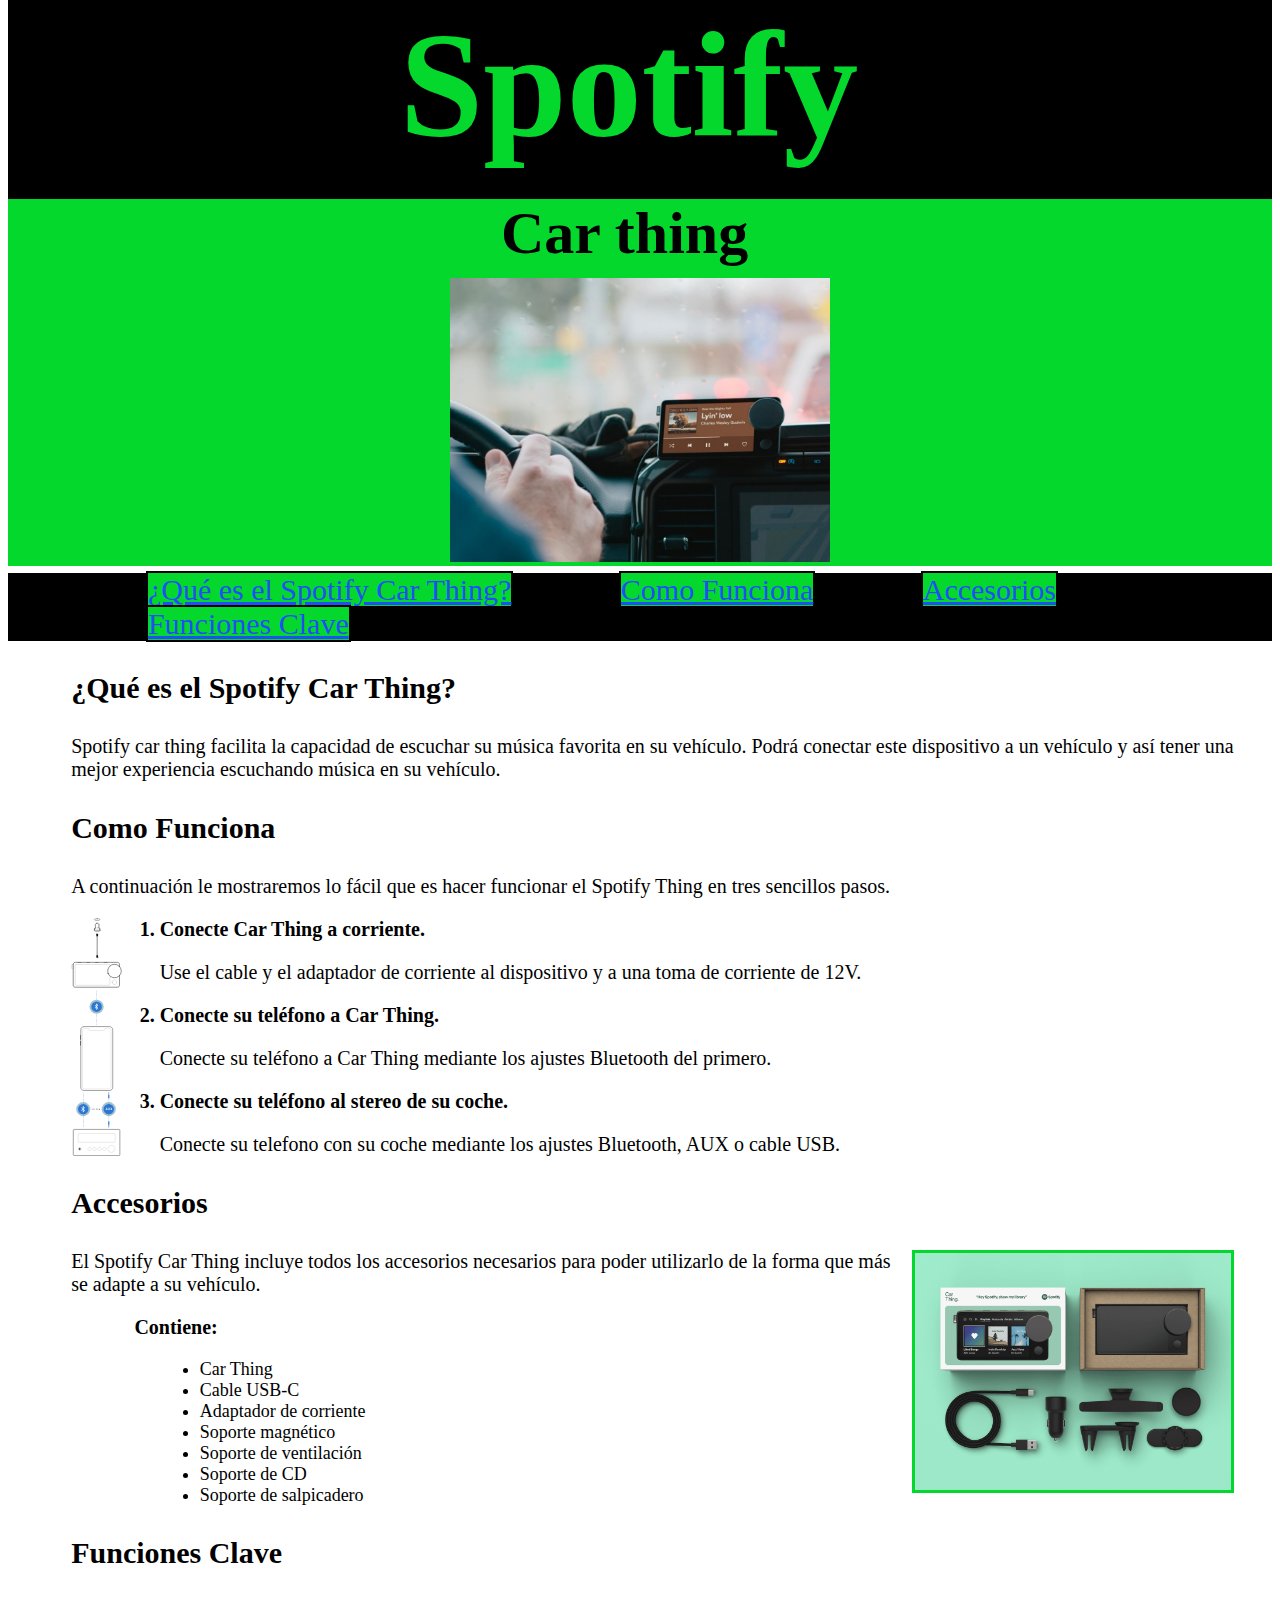
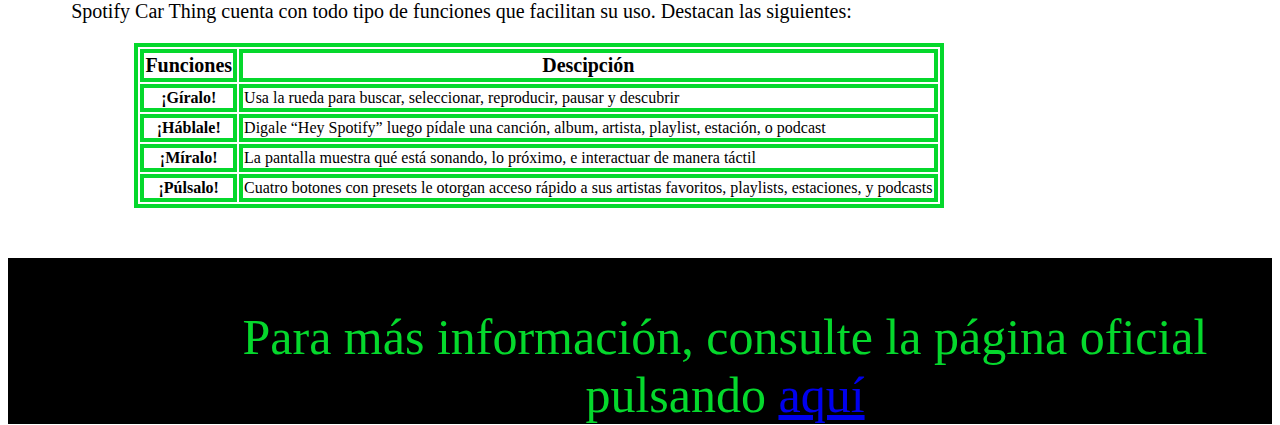
<file: index.html>
<!DOCTYPE html>
<html lang="en">
<head>
    <meta charset="UTF-8">
    <meta http-equiv="X-UA-Compatible" content="IE=edge">
    <meta name="viewport" content="width=device-width, initial-scale=1.0">
    <title>Car thing</title>
    <link rel="stylesheet" href="./css/carThing.css">
</head>
<body>
    
    <header>

        <div class="Spoty">

            <h1>Spotify</h1>

        </div>
    
    </header>

    <main>

        <div class="CarThing">

            <h2>Car thing</h2>

            <img id="portada" src="./img/carThing.jpeg" alt="carThing">

        </div>

        <nav id="Nav">
            <ul>
                <li><a href="#QueEs" class="link">¿Qué es el Spotify Car Thing?</a></li>
                <li><a href="#ComoFunc" class="link">Como Funciona</a></li>
                <li><a href="#Acceso" class="link">Accesorios</a></li>
                <li><a href="#Claves" class="link">Funciones Clave</a></li>
            </ul>
        </nav>

        <div class="Introduccion">

            <h3 id="QueEs">¿Qué es el Spotify Car Thing?</h3>

            <p class="p">Spotify car thing facilita la capacidad de escuchar su música favorita en su vehículo. Podrá conectar este dispositivo a un vehículo y así tener una mejor experiencia escuchando música en su vehículo.</p>

        </div>

        <div class="ComoFunciona">

            <h3 id="ComoFunc">Como Funciona</h3>

            <p class="p">A continuación le mostraremos lo fácil que es hacer funcionar el Spotify Thing en tres sencillos pasos.</p>

            <img id="conectar" src="./img/carThingPairing.svg" alt="conectar">

            <ol>
                <li>Conecte Car Thing a corriente.</li>
                <p>Use el cable y el adaptador de corriente al dispositivo y a una toma de corriente de 12V.</p>
                <li>Conecte su teléfono a Car Thing.</li>
                <p>Conecte su teléfono a Car Thing mediante los ajustes Bluetooth del primero.</p>
                <li>Conecte su teléfono al stereo de su coche.</li>
                <p>Conecte su telefono con su coche mediante los ajustes Bluetooth, AUX o cable USB.</p>
            </ol>

        </div>

        <div class="Accesorios">

            <h3 id="Acceso">Accesorios</h3>

            <img id="accesorios" src="./img/carThingWhatsInTheBox.png" alt="accesorios">

            <p class="p">El Spotify Car Thing incluye todos los accesorios necesarios para poder utilizarlo de la forma que más se adapte a su vehículo.</p>

            <p id="Contiene">Contiene:</p>

            <ul>
                <li>Car Thing</li>
                <li>Cable USB-C</li>
                <li>Adaptador de corriente</li>
                <li>Soporte magnético</li>
                <li>Soporte de ventilación</li>
                <li>Soporte de CD</li>
                <li>Soporte de salpicadero</li>
            </ul>

        </div>

        <div class="FuncionesClave">

            <h3 id="Claves">Funciones Clave</h3>

            <p class="p">Spotify Car Thing cuenta con todo tipo de funciones que facilitan su uso. Destacan las siguientes:</p>

            <table>
                <tr>
                    <th class="th">Funciones</th>
                    <th class="th">Descipción</th>
                </tr>
                <tr>
                    <th>¡Gíralo!</th>
                    <td>Usa la rueda para buscar, seleccionar, reproducir, pausar y descubrir</td>
                </tr>
                <tr>
                    <th>¡Háblale!</th>
                    <td>Digale “Hey Spotify” luego pídale una canción, album, artista, playlist, estación, o podcast</td>
                </tr>
                <tr>
                    <th>¡Míralo!</th>
                    <td>La pantalla muestra qué está sonando, lo próximo, e interactuar de manera táctil</td>
                </tr>
                <tr>
                    <th>¡Púlsalo!</th>
                    <td>Cuatro botones con presets le otorgan acceso rápido a sus artistas favoritos, playlists, estaciones, y podcasts</td>
                </tr>
            </table>

        </div>

    </main>

    <footer class="footer">

        <p id="masInfo">Para más información, consulte la página oficial pulsando <a href="https://carthing.spotify.com/" id="link2">aquí</a></p>

    </footer>

</body>
</html>
</file>
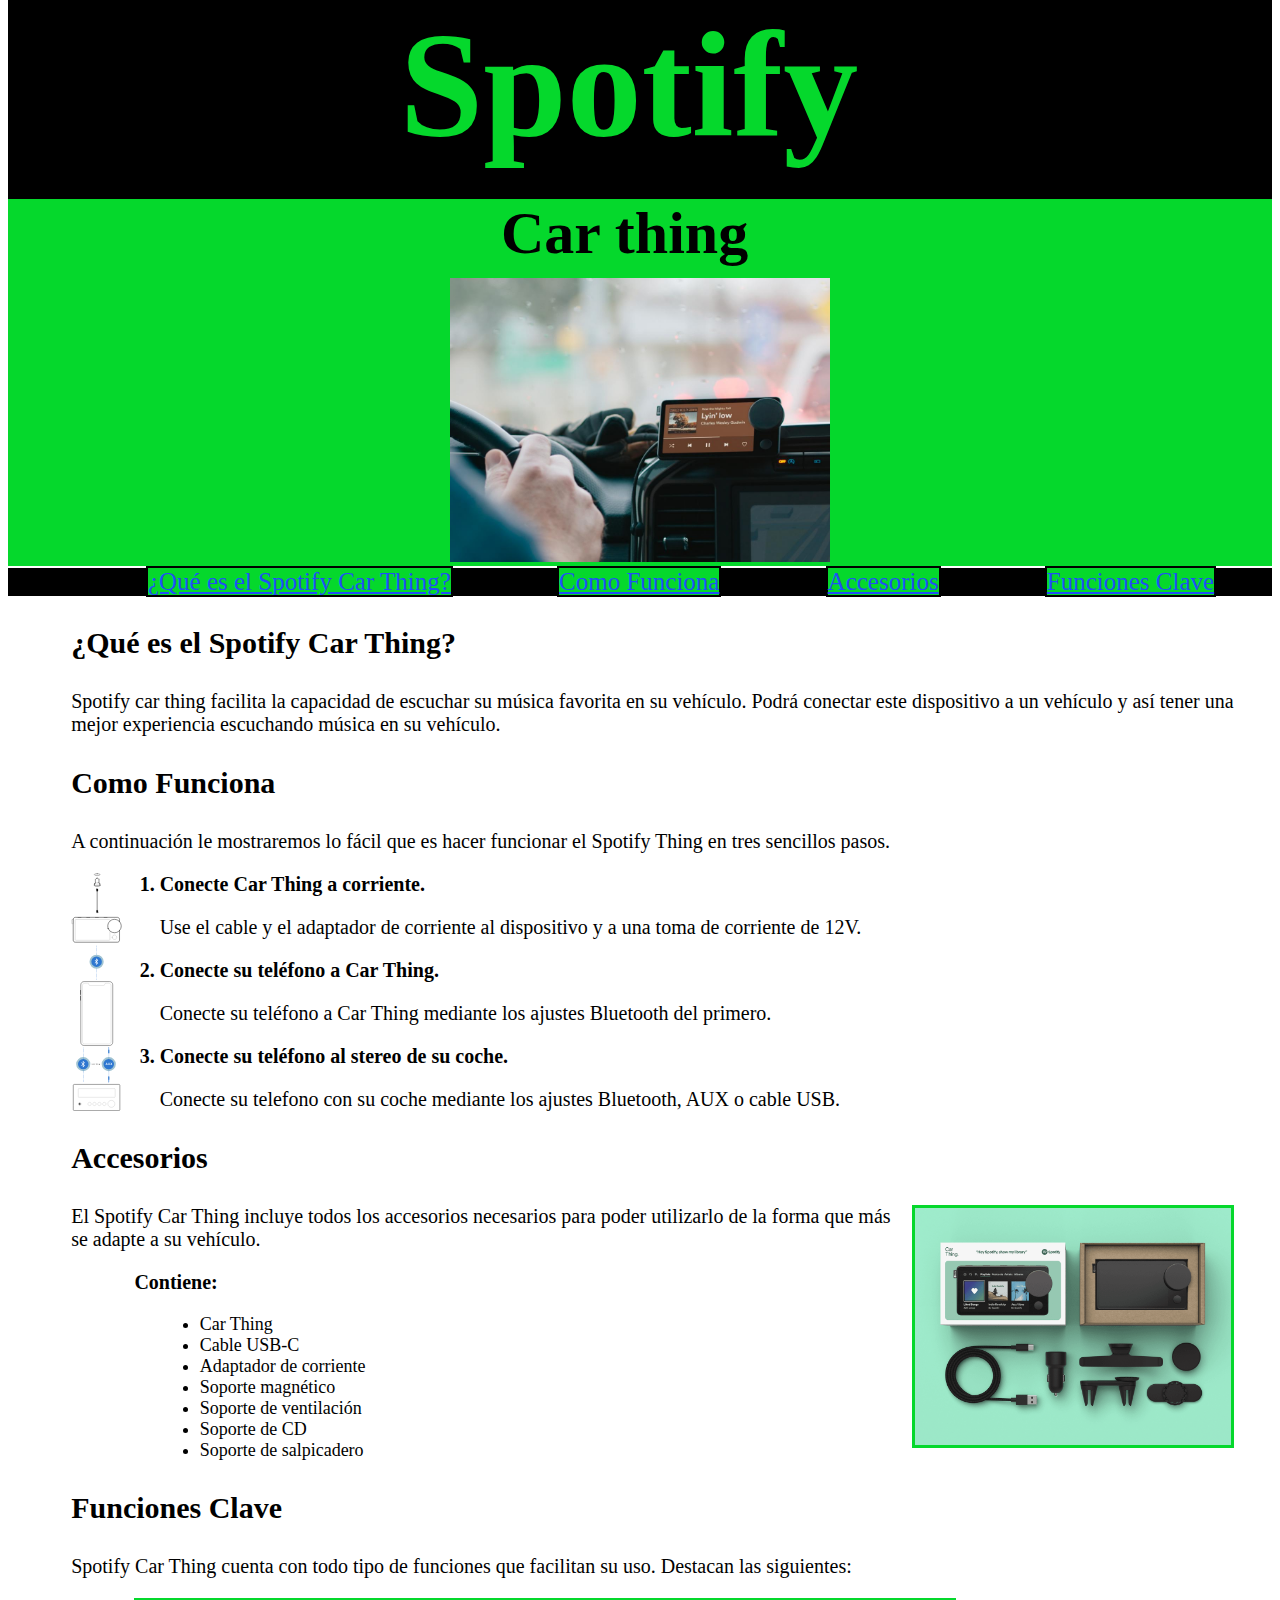
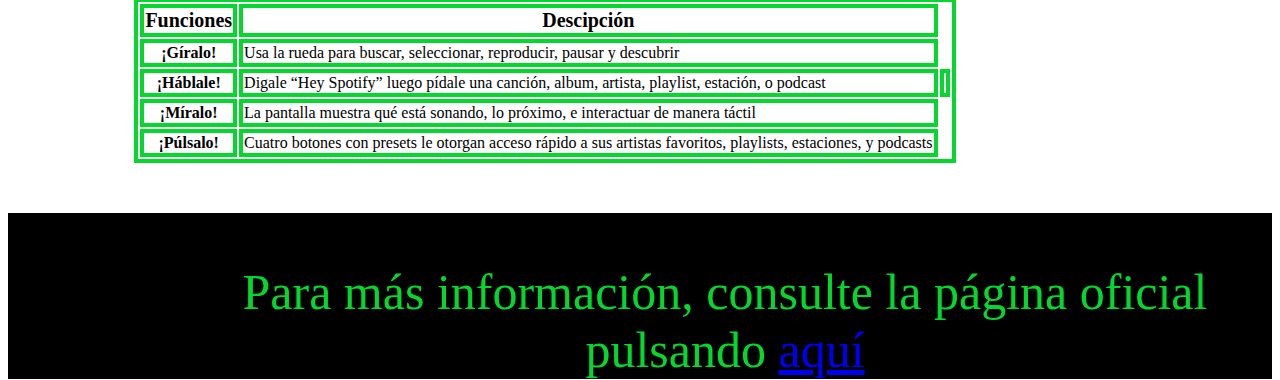
<file: carThing/index.html>
<!DOCTYPE html>
<html lang="en">
<head>
    <meta charset="UTF-8">
    <meta http-equiv="X-UA-Compatible" content="IE=edge">
    <meta name="viewport" content="width=device-width, initial-scale=1.0">
    <title>Car thing</title>
    <link rel="stylesheet" href="./css/carThing.css">
</head>
<body>
    
    <header>

        <div class="Spoty">

            <h1>Spotify</h1>

        </div>

        <div class="CarThing">

            <h2>Car thing</h2>

            <img id="portada" src="./img/carThing.jpeg" alt="carThing">

        </div>

        <nav id="Nav">
            <ul>
                <li><a href="#QueEs" class="link">¿Qué es el Spotify Car Thing?</a></li>
                <li><a href="#ComoFunc" class="link">Como Funciona</a></li>
                <li><a href="#Acceso" class="link">Accesorios</a></li>
                <li><a href="#Claves" class="link">Funciones Clave</a></li>
            </ul>
        </nav>

    </header>

    <div class="Introduccion">

        <h3 id="QueEs">¿Qué es el Spotify Car Thing?</h3>

        <p class="p">Spotify car thing facilita la capacidad de escuchar su música favorita en su vehículo. Podrá conectar este dispositivo a un vehículo y así tener una mejor experiencia escuchando música en su vehículo.</p>

    </div>

    <div class="ComoFunciona">

        <h3 id="ComoFunc">Como Funciona</h3>

        <p class="p">A continuación le mostraremos lo fácil que es hacer funcionar el Spotify Thing en tres sencillos pasos.</p>

        <img id="conectar" src="./img/carThingPairing.svg" alt="conectar">

        <ol>
            <li>Conecte Car Thing a corriente.</li>
            <p>Use el cable y el adaptador de corriente al dispositivo y a una toma de corriente de 12V.</p>
            <li>Conecte su teléfono a Car Thing.</li>
            <p>Conecte su teléfono a Car Thing mediante los ajustes Bluetooth del primero.</p>
            <li>Conecte su teléfono al stereo de su coche.</li>
            <p>Conecte su telefono con su coche mediante los ajustes Bluetooth, AUX o cable USB.</p>
        </ol>

    </div>

    <div class="Accesorios">

        <h3 id="Acceso">Accesorios</h3>

        <img id="accesorios" src="./img/carThingWhatsInTheBox.png" alt="accesorios">

        <p class="p">El Spotify Car Thing incluye todos los accesorios necesarios para poder utilizarlo de la forma que más se adapte a su vehículo.</p>

        <p id="Contiene">Contiene:</p>

        <ul>
            <li>Car Thing</li>
            <li>Cable USB-C</li>
            <li>Adaptador de corriente</li>
            <li>Soporte magnético</li>
            <li>Soporte de ventilación</li>
            <li>Soporte de CD</li>
            <li>Soporte de salpicadero</li>
        </ul>

    </div>

    <div class="FuncionesClave">

        <h3 id="Claves">Funciones Clave</h3>

        <p class="p">Spotify Car Thing cuenta con todo tipo de funciones que facilitan su uso. Destacan las siguientes:</p>

        <table>
            <tr>
              <th class="th">Funciones</th>
              <th class="th">Descipción</th>
            </tr>
            <tr>
              <th>¡Gíralo!</th>
              <td>Usa la rueda para buscar, seleccionar, reproducir, pausar y descubrir</td>
            </tr>
            <tr>
              <th>¡Háblale!</th>
              <td>Digale “Hey Spotify” luego pídale una canción, album, artista, playlist, estación, o podcast</td>
              <td></td>
            </tr>
            <tr>
              <th>¡Míralo!</th>
              <td>La pantalla muestra qué está sonando, lo próximo, e interactuar de manera táctil</td>
            </tr>
            <tr>
              <th>¡Púlsalo!</th>
              <td>Cuatro botones con presets le otorgan acceso rápido a sus artistas favoritos, playlists, estaciones, y podcasts</td>
            </tr>
        </table>

        <footer class="footer">

            <p id="masInfo">Para más información, consulte la página oficial pulsando <a href="https://carthing.spotify.com/" id="link2">aquí</a></p>

        </footer>

    </div>

</body>
</html>
</file>
<file: css/carThing.css>
h1{

    font-family: Georgia, 'Times New Roman', Times, serif;
    color: rgb(5, 216, 44);
    font-size: 150px;
    margin-left: 31%;
    height: 200px;

}

h2{

    font-size: 60px;
    margin-left: 39%;
    margin-bottom: 10px;

}

.Spoty{

    margin-top: -8%;
    background-color: black;

}

.CarThing{

    font-family: Georgia, 'Times New Roman', Times, serif;
    margin-top: -8%;
    background-color: rgb(5, 216, 44);

}

nav{

    margin-top: -1.8%;
    font-size: 30px;
    background-color: rgb(0, 0, 0);

}

nav ul li{

    display: inline;
    margin-left: 8%;
    border: rgb(0, 0, 0) 2px solid;
    background-color: rgb(5, 216, 44);

}

.link{

    color: rgb(32, 79, 247);

}

div h3{

    font-size: 30px;
    margin-left: 5%;

}

.p{

    font-size: 20px;
    margin-left: 5%;

}

ol{

    font-size: 20px;
    margin-left: 5%;

}

ol li{

    font-weight: 700;

}

header ul{

    font-size: 25px;
    color: rgb(5, 216, 44);

}

#Contiene{

    font-size: 20px;
    margin-left: 10%;
    font-weight: 700;

}

div ul{

    font-size: 18px;
    margin-left: 12%;

}

table, th, td{

    margin-left: 10%;
    border: 4px solid rgb(5, 216, 44);

}

.th{

    font-size: 20px;
    margin-left: 5%;
    font-weight: 700;

}

#portada{

    width: 30%;
    height: 30%;
    margin-left: 35%;

}

#conectar{

    width: 4%;
    height: 4%;
    margin-left: 5%;
    margin-right: 3%;
    float: left;

}

#accesorios{

    width: 25%;
    height: 25%;
    margin-right: 3%;
    float: right;
    border: 3px solid rgb(5, 216, 44);

}

footer{

    left: 0;
    bottom: 0;
    width: 100%;
    font-family: Georgia, 'Times New Roman', Times, serif;
    color: rgb(5, 216, 44);
    background-color: black;
    text-align: center;

}

footer p{

    padding-left: 170px;
    padding-top: 50px;
    font-family: Georgia, 'Times New Roman', Times, serif;
    color: rgb(5, 216, 44);
    font-size: 50px; 
    margin-bottom: -100px;
    background-color: black;

}

.link2{

    color: rgb(32, 79, 247);

}
</file>
<file: carThing/css/carThing.css>
h1{

    font-family: Georgia, 'Times New Roman', Times, serif;
    color: rgb(5, 216, 44);
    font-size: 150px;
    margin-left: 31%;
    height: 200px;

}

h2{

    font-size: 60px;
    margin-left: 39%;
    margin-bottom: 10px;

}

.Spoty{

    margin-top: -8%;
    background-color: black;

}

.CarThing{

    font-family: Georgia, 'Times New Roman', Times, serif;
    margin-top: -8%;
    background-color: rgb(5, 216, 44);

}

nav{

    margin-top: -1.8%;
    font-size: 30px;
    background-color: rgb(0, 0, 0);

}

nav ul li{

    display: inline;
    margin-left: 8%;
    border: rgb(0, 0, 0) 2px solid;
    background-color: rgb(5, 216, 44);

}

.link{

    color: rgb(32, 79, 247);

}

div h3{

    font-size: 30px;
    margin-left: 5%;

}

.p{

    font-size: 20px;
    margin-left: 5%;

}

ol{

    font-size: 20px;
    margin-left: 5%;

}

ol li{

    font-weight: 700;

}

header ul{

    font-size: 25px;
    color: rgb(5, 216, 44);

}

#Contiene{

    font-size: 20px;
    margin-left: 10%;
    font-weight: 700;

}

div ul{

    font-size: 18px;
    margin-left: 12%;

}

table, th, td{

    margin-left: 10%;
    border: 4px solid rgb(5, 216, 44);

}

.th{

    font-size: 20px;
    margin-left: 5%;
    font-weight: 700;

}

#portada{

    width: 30%;
    height: 30%;
    margin-left: 35%;

}

#conectar{

    width: 4%;
    height: 4%;
    margin-left: 5%;
    margin-right: 3%;
    float: left;

}

#accesorios{

    width: 25%;
    height: 25%;
    margin-right: 3%;
    float: right;
    border: 3px solid rgb(5, 216, 44);

}

footer{

    left: 0;
    bottom: 0;
    width: 100%;
    font-family: Georgia, 'Times New Roman', Times, serif;
    color: rgb(5, 216, 44);
    background-color: black;
    text-align: center;

}

footer p{

    padding-left: 170px;
    padding-top: 50px;
    font-family: Georgia, 'Times New Roman', Times, serif;
    color: rgb(5, 216, 44);
    font-size: 50px; 
    margin-bottom: -100px;
    background-color: black;

}

.link2{

    color: rgb(32, 79, 247);

}
</file>
